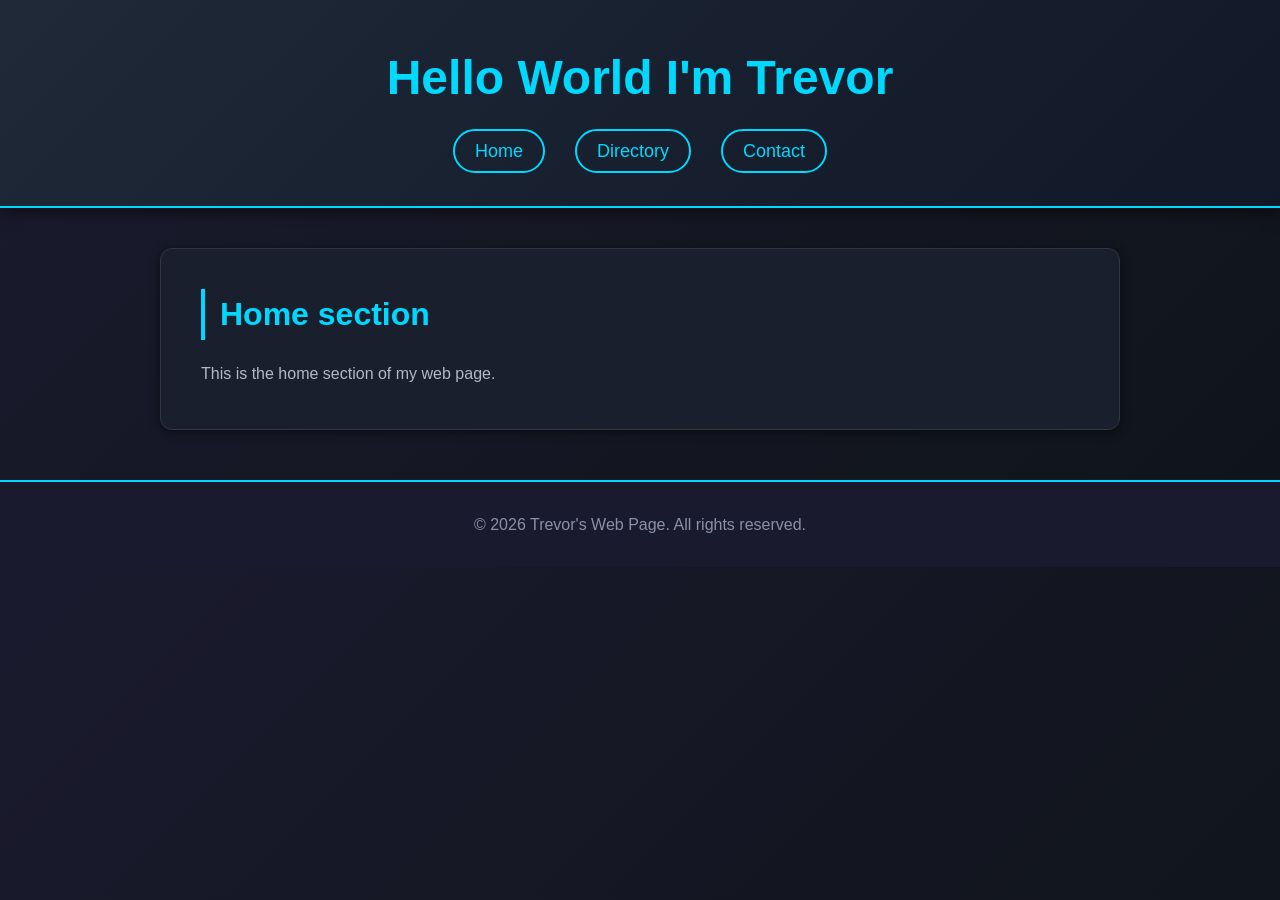
<file: index.html>
<!DOCTYPE html>
<html lang="en">
<head>
    <meta charset="UTF-8">
    <meta name="viewport" content="width=device-width, initial-scale=1.0">
    <title>XYZ
</title>
     <link rel="stylesheet" href="style.css">
</head>
<body>
<header>
    <h1>Hello World I'm Trevor</h1>
    <nav>
        <ul>
    <li><a href="index.html">Home</a></li>
    <li><a href="directory.html">Directory</a></li>
    <li><a href="contact.html">Contact</a></li>
        </ul>
    </nav>
</header>

<main>
    <section id="Home">
        <h2>Home section</h2>
        <p>This is the home section of my web page.</p>
    </section>
</main>

<footer>
    <p>&copy; 2026 Trevor's Web Page. All rights reserved.</p>
</footer>
</body>
</html>
</file>
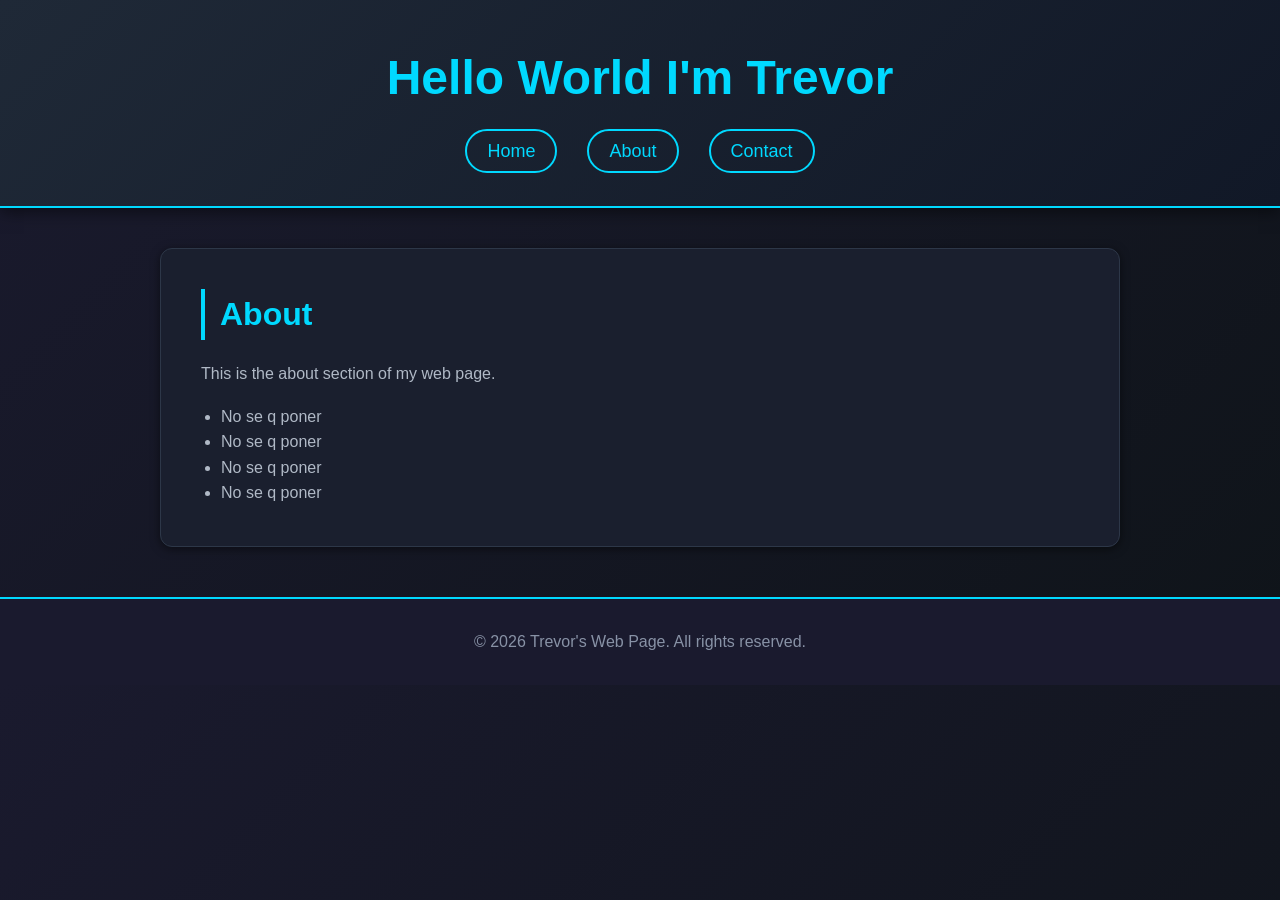
<file: about.html>
<!DOCTYPE html>
<html lang="en">
<head>
    <meta charset="UTF-8">
    <meta name="viewport" content="width=device-width, initial-scale=1.0">
    <title>About</title>
    <link rel="stylesheet" href="style.css">
</head>
<body>
    <header>
          <h1>Hello World I'm Trevor</h1>
        <nav>
            <ul>
                <li><a href="index.html">Home</a></li>
                <li><a href="about.html">About</a></li>
                <li> <a href="contact.html">Contact</a></li>
            </ul>
        </nav>
    </header>

    <main>
        <section id="about">
            <h2>About</h2>
            <p>This is the about section of my web page.</p>
            <ul style="color: #b0b9c6; margin-left: 20px; margin-top: 15px;"> 
                <li>No se q poner</li>
                <li>No se q poner</li>
                <li>No se q poner</li>
                <li>No se q poner</li>
            </ul>
        </section>
    </main>

    <footer>
        <p>&copy; 2026 Trevor's Web Page. All rights reserved.</p>
    </footer>
</body>
</html>
</file>
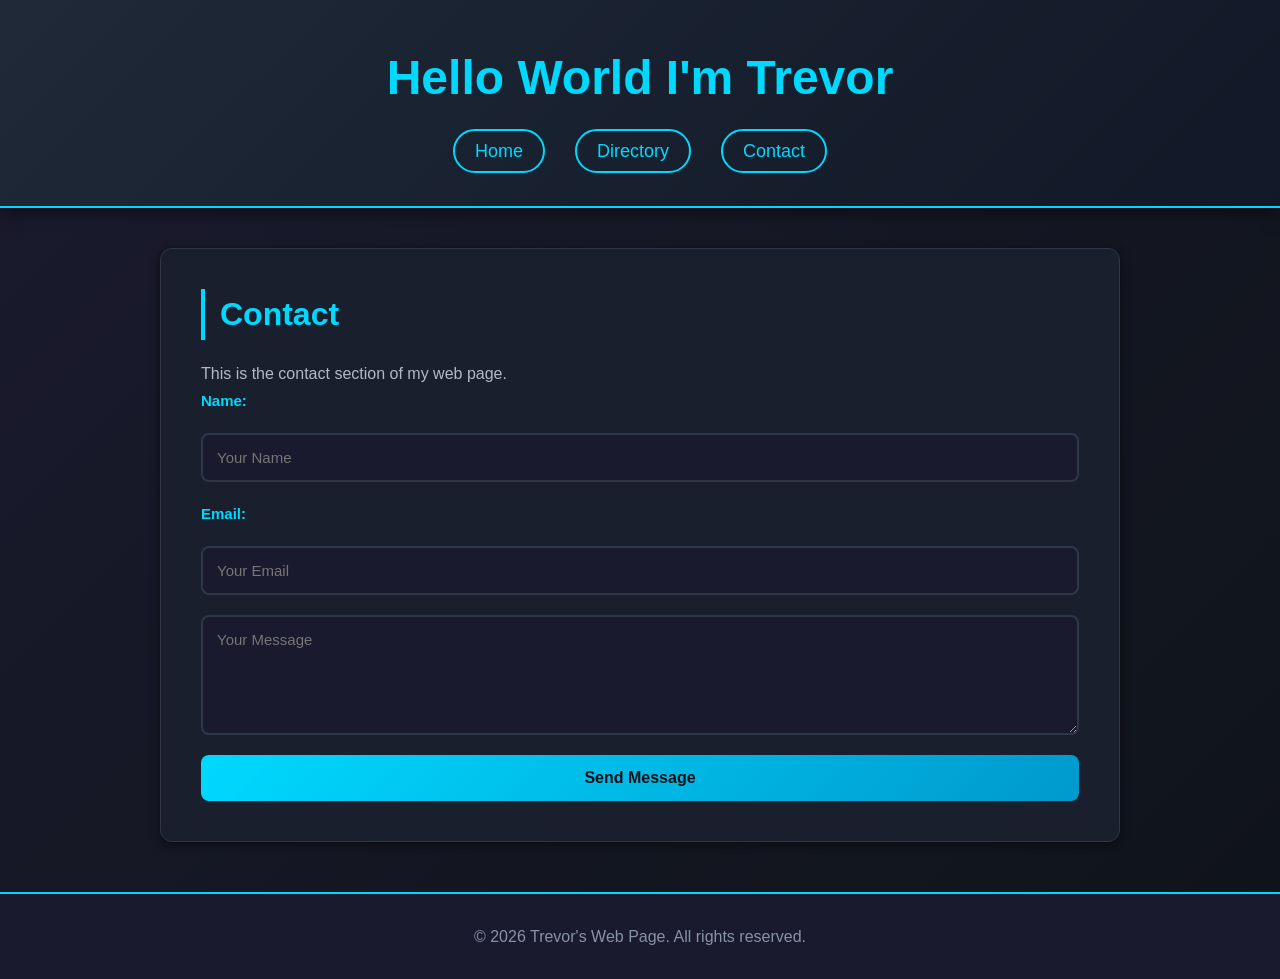
<file: contact.html>
<!DOCTYPE html>
<html lang="en">
<head>
    <meta charset="UTF-8">
    <meta name="viewport" content="width=device-width initial-scale=1.0">
    <title>Contact</title>
    <link rel="stylesheet" href="style.css">
    <link rel="html" href="index.html">
</head>
<body>
    <header>
          <h1>Hello World I'm Trevor</h1>
    <nav>
        <ul>
            <li><a href="index.html">Home</a></li>
            <li><a href="directory.html">Directory</a></li>
            <li><a href="contact.html">Contact</a></li>
        </ul>
    </nav>
    </header>

    <main>
    <section id="contact">
        <h2>Contact</h2>
        <p>This is the contact section of my web page.</p>
        <form id="myFormulary">
            <label for="name">Name:</label>
            <input type="text" name="name" placeholder="Your Name" required>

            <label for="email">Email:</label>
            <input type="email" name="email" placeholder="Your Email" required>

            <textarea name="message" placeholder="Your Message" required></textarea>

            <button type="submit">Send Message</button>
        </form>

        <div id="Confirmationmessage" class="confirmation" style="display:none;">
            <h3>✅ Message sent successfully!</h3>
            <p>Thank you for your message! We will get back to you soon.</p>
            <button onclick="reloadForm()">Send Another Message</button>
        </div>
    </section>
    </main>

    <footer>
        <p>&copy; 2026 Trevor's Web Page. All rights reserved.</p>
    </footer>

<script>
    document.getElementById("myFormulary").addEventListener("submit", function(event) {
        event.preventDefault();
        const formData = new FormData(this);
        fetch("https://formspree.io/f/mzdywanv", {
            method: "POST",
            body: formData,
            headers: {
                "Accept": "application/json"
            }
        }).then(response => {
            if (response.ok) {
                document.getElementById("myFormulary").style.display = "none"; 
                document.getElementById("Confirmationmessage").style.display = "block";
            } else {
                alert("There was a problem submitting your message. Please try again.");
            }
        })
        .catch(error => {
            console.error("Error:" + error);
            alert("There was a problem submitting your message. Please try again.");
        });
    });
    function reloadForm() {
        document.getElementById("myFormulary").style.display = "block";
        document.getElementById("Confirmationmessage").style.display = "none";
        document.getElementById("myFormulary").reset(); 
    }
</script>
</body>
</html>
</file>
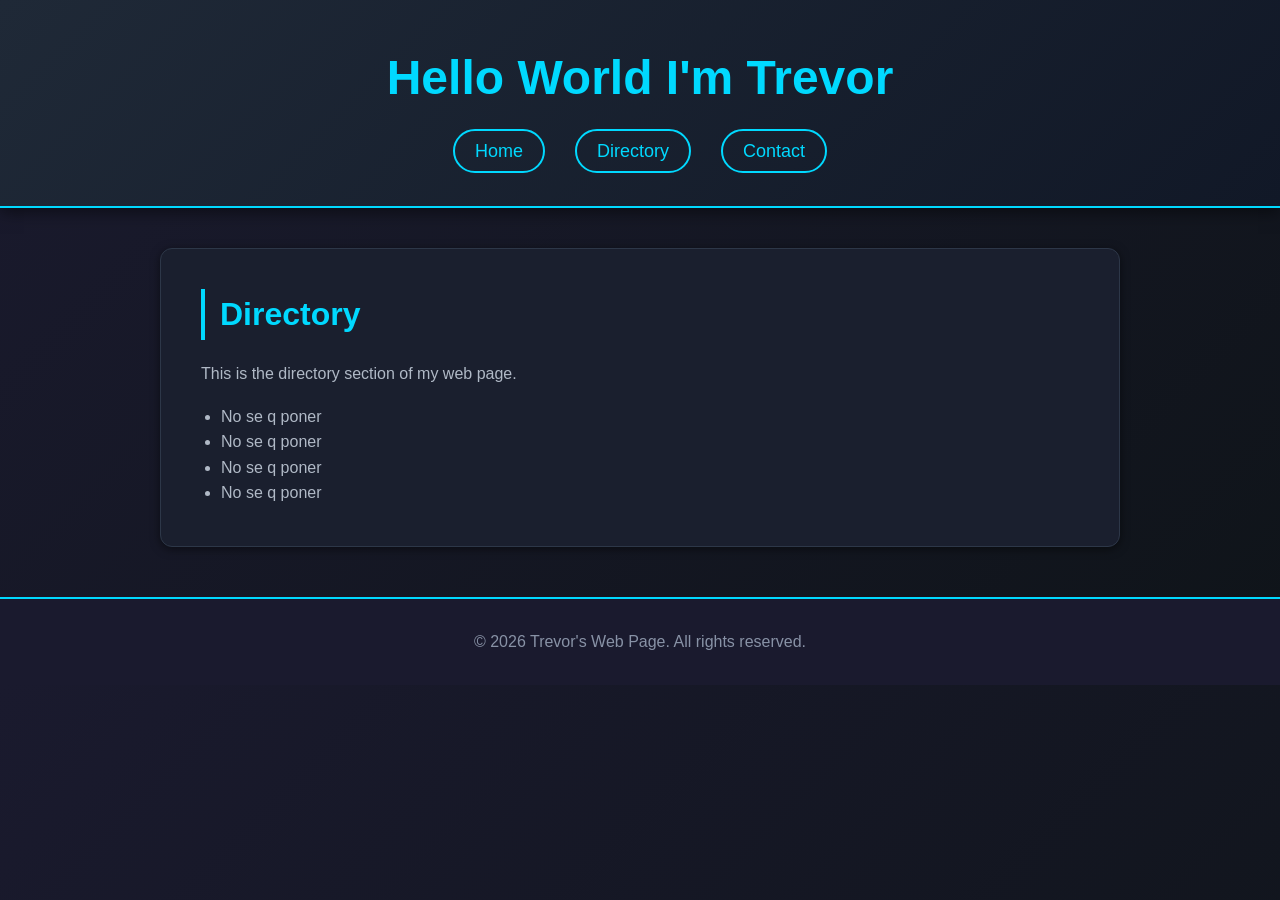
<file: directory.html>
<!DOCTYPE html>
<html lang="en">
<head>
    <meta charset="UTF-8">
    <meta name="viewport" content="width=device-width, initial-scale=1.0">
    <title>Directory</title>
    <link rel="stylesheet" href="style.css">
</head>
<body>
    <header>
          <h1>Hello World I'm Trevor</h1>
        <nav>
            <ul>
                <li><a href="index.html">Home</a></li>
                <li><a href="directory.html">Directory</a></li>
                <li> <a href="contact.html">Contact</a></li>
            </ul>
        </nav>
    </header>

    <main>
        <section id="directory">
            <h2>Directory</h2>
            <p>This is the directory section of my web page.</p>
            <ul style="color: #b0b9c6; margin-left: 20px; margin-top: 15px;"> 
                <li>No se q poner</li>
                <li>No se q poner</li>
                <li>No se q poner</li>
                <li>No se q poner</li>
            </ul>
        </section>
    </main>

    <footer>
        <p>&copy; 2026 Trevor's Web Page. All rights reserved.</p>
    </footer>
</body>
</html>
</file>
<file: style.css>
* {
    margin: 0;
    padding: 0;
    box-sizing: border-box;
}

body {
    font-family: 'Segoe UI', Tahoma, Geneva, Verdana, sans-serif;
    line-height: 1.6;
    color: #e0e0e0;
    background: linear-gradient(135deg, #1a1a2e 0%, #0f1419 100%);
}

@keyframes fadeIn {
    from {
        opacity: 0;
    }
    to {
        opacity: 1;
    }
}

@keyframes slideInLeft {
    from {
        transform: translateX(-50px);
        opacity: 0;
    }
    to {
        transform: translateX(0);
        opacity: 1;
    }
}

@keyframes slideInUp {
    from {
        transform: translateY(50px);
        opacity: 0;
    }
    to {
        transform: translateY(0);
        opacity: 1;
    }
}

@keyframes scaleUp {
    from {
        transform: scale(0.9);
        opacity: 0;
    }
    to {
        transform: scale(1);
        opacity: 1;
    }
}

@keyframes pulse {
    0%, 100% {
        opacity: 1;
    }
    50% {
        opacity: 0.7;
    }
}

header {
    background: linear-gradient(135deg, #1f2937 0%, #111827 100%);
    color: white;
    padding: 40px 20px;
    text-align: center;
    box-shadow: 0 4px 15px rgba(0, 0, 0, 0.5);
    border-bottom: 2px solid #00d9ff;
    animation: slideInLeft 0.8s ease-out;
}

header h1 {
    font-size: 48px;
    margin-bottom: 10px;
    font-weight: 700;
    color: #00d9ff;
}

nav ul {
    list-style: none;
    display: flex;
    justify-content: center;
    gap: 30px;
    margin-top: 20px;
    flex-wrap: wrap;
    animation: fadeIn 1s ease-in;
}

nav a {
    color: #00d9ff;
    text-decoration: none;
    font-size: 18px;
    font-weight: 500;
    padding: 10px 20px;
    border-radius: 25px;
    border: 2px solid #00d9ff;
    transition: 0.3s;
}

nav a:hover {
    background-color: #00d9ff;
    color: #0d1117;
    transform: translateY(-2px);
    animation: pulse 0.5s;
}

main {
    max-width: 1000px;
    margin: 40px auto;
    padding: 0 20px;
}

section {
    background-color: #1a1f2e;
    padding: 40px;
    margin-bottom: 30px;
    border-radius: 12px;
    box-shadow: 0 2px 10px rgba(0, 0, 0, 0.5);
    border: 1px solid #2d3748;
    transition: 0.3s;
    animation: slideInUp 0.8s ease-out both;
}

section:nth-child(1) {
    animation-delay: 0s;
}

section:nth-child(2) {
    animation-delay: 0.2s;
}

section:nth-child(3) {
    animation-delay: 0.4s;
}

section:hover {
    box-shadow: 0 8px 25px rgba(0, 217, 255, 0.2);
    border-color: #00d9ff;
    transform: translateY(-5px);
}

section h2 {
    color: #00d9ff;
    margin-bottom: 20px;
    font-size: 32px;
    border-left: 4px solid #00d9ff;
    padding-left: 15px;
}

section p {
    color: #b0b9c6;
    font-size: 16px;
    line-height: 1.8;
}

form {
    display: flex;
    flex-direction: column;
    gap: 20px;
}

label {
    font-weight: 600;
    color: #00d9ff;
    font-size: 15px;
}

input, textarea {
    padding: 14px;
    border: 2px solid #2d3748;
    background-color: #1a1a2e;
    color: #e0e0e0;
    border-radius: 8px;
    font-size: 15px;
    font-family: inherit;
    transition: 0.3s;
    animation: scaleUp 0.6s ease-out;
}

input:focus, textarea:focus {
    outline: none;
    border-color: #00d9ff;
    box-shadow: 0 0 0 3px rgba(0, 217, 255, 0.1);
    background-color: #1a1f2e;
}

textarea {
    resize: vertical;
    min-height: 120px;
}

button {
    padding: 14px 30px;
    background: linear-gradient(135deg, #00d9ff 0%, #0099cc 100%);
    color: #0d1117;
    border: none;
    border-radius: 8px;
    cursor: pointer;
    font-size: 16px;
    font-weight: 600;
    transition: 0.3s;
    animation: scaleUp 0.8s ease-out;
}

button:hover {
    transform: translateY(-2px);
    box-shadow: 0 8px 20px rgba(0, 217, 255, 0.4);
}

button:active {
    transform: translateY(0);
}

.confirmation {
    background: linear-gradient(135deg, #1f2937 0%, #111827 100%);
    border: 2px solid #00d9ff;
    border-radius: 12px;
    padding: 40px;
    text-align: center;
    margin-top: 30px;
    animation: slideInUp 0.6s ease-out;
}

.confirmation h3 {
    color: #00d9ff;
    font-size: 28px;
    margin-bottom: 15px;
    animation: pulse 0.8s infinite;
}

.confirmation p {
    color: #b0b9c6;
    font-size: 16px;
    margin-bottom: 25px;
}

.confirmation button {
    background: linear-gradient(135deg, #00d9ff 0%, #0099cc 100%);
    padding: 12px 25px;
    font-size: 15px;
}

footer {
    background-color: #1a1a2e;
    color: #b0b9c6;
    text-align: center;
    padding: 30px 20px;
    margin-top: 50px;
    border-top: 2px solid #00d9ff;
    animation: fadeIn 1.5s ease-in;
}

footer p {
    color: #8892a6;
}

@media (max-width: 768px) {
    header h1 {
        font-size: 32px;
    }

    nav ul {
        gap: 15px;
    }

    section {
        padding: 25px;
    }

    section h2 {
        font-size: 24px;
    }
}
</file>
